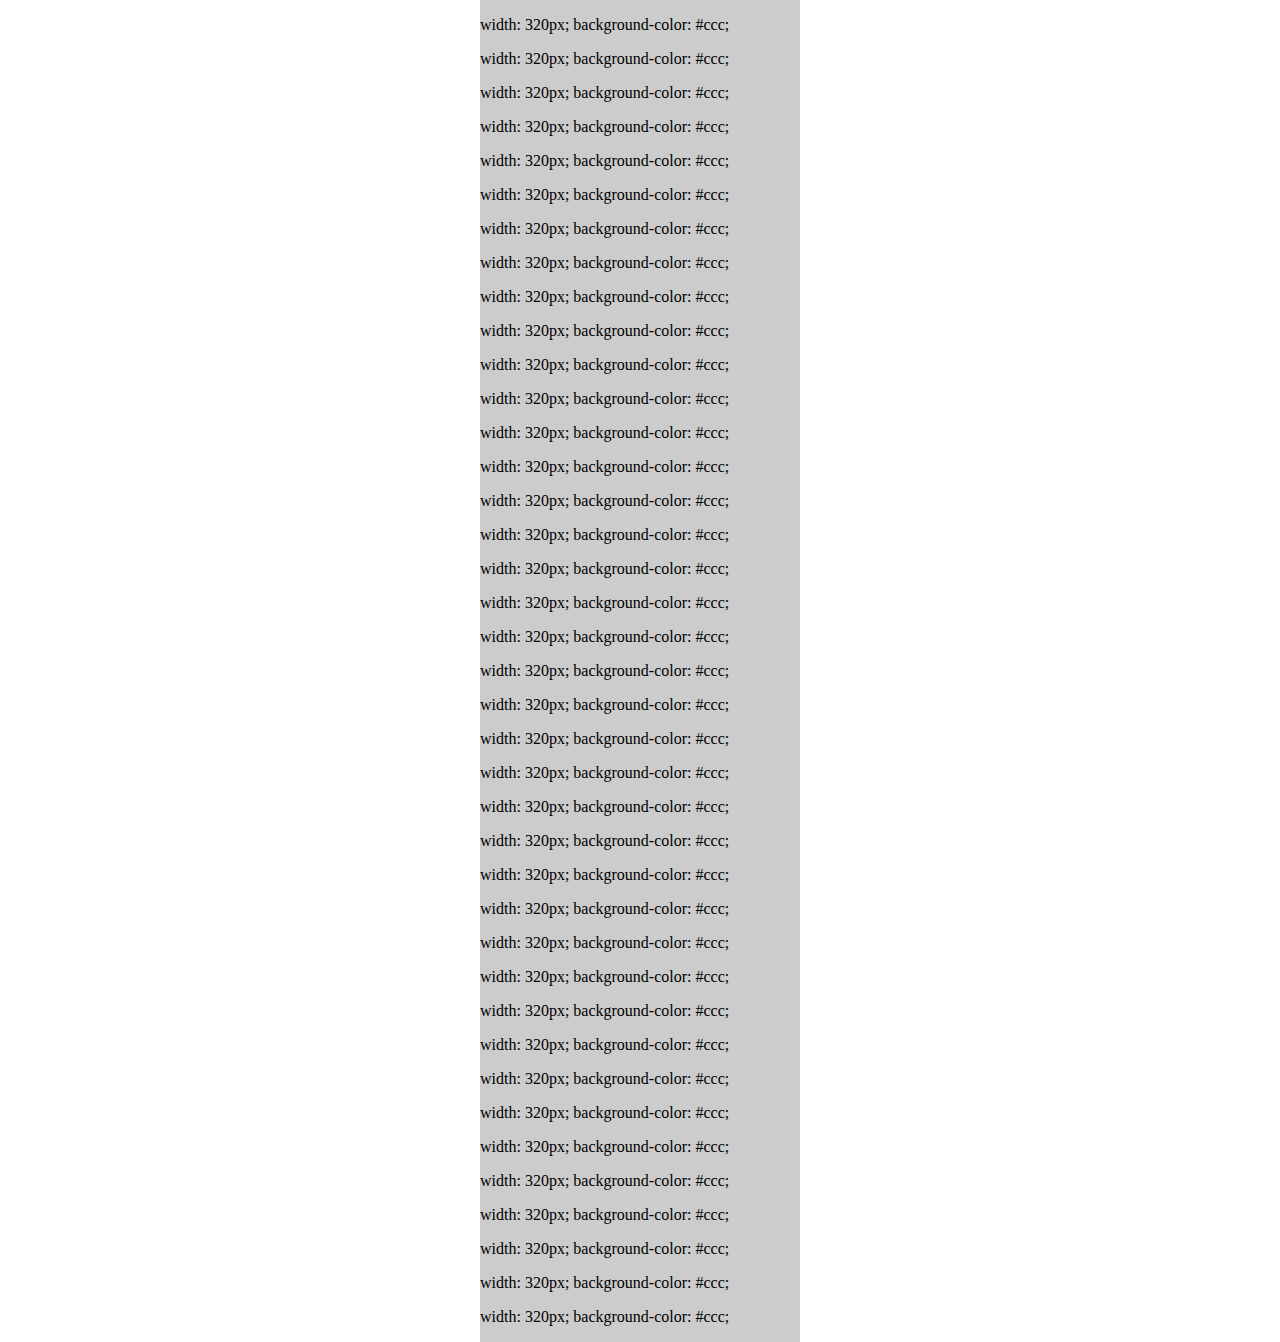
<file: fit_viewport.html>
<!DOCTYPE html>
<html lang="ja">
<head>
<meta charset="utf-8">
<meta name="viewport" content="width=320, user-scalable=0">
<title>Viewport test</title>
<style>
body{
    width: 320px;
    margin: 0 auto;
    overflow: hidden;/* 内容はみ出た際に横スクロールが発生しないよう */
}
div{
    background-color: #ccc;
    overflow: hidden;
}
</style>
<script>
'use strict';

var ui = {};


/**
 * uaCheck
*/
(function(global){
    var ns = global.ui || (global.ui = {}),
        ua = global.navigator.userAgent;
    ns.uaCheck = function(){
        if(ua.indexOf('Chrome') > 0 && ua.indexOf('Version') === -1){
            return 'Chrome';
        } else if(ua.indexOf('Android') > 0) {
            return 'Android';
        } else if(ua.indexOf('iPhone') > 0) {
            return 'iPhone';
        } else if(ua.indexOf('iPad') > 0) {
            return 'iPad';
        } else if(ua.indexOf('iPod') > 0) {
            return 'iPod';
        }
    }
})(this);

/**
 * Viewport fit for Android Default Browser
*/
(function(global, document){
    if(global.ui.uaCheck() !== 'Android'){
        return;
    }
    var html = document.lastChild;
    function zoomResize(){
        html.style.zoom  = global.innerWidth / 320;
    }
    zoomResize();
    global.addEventListener('resize', zoomResize, false); 
})(this, this.document);
</script>
</head>
<body>
<div>
    <p>width: 320px; background-color: #ccc;</p>
    <p>width: 320px; background-color: #ccc;</p>
    <p>width: 320px; background-color: #ccc;</p>
    <p>width: 320px; background-color: #ccc;</p>
    <p>width: 320px; background-color: #ccc;</p>
    <p>width: 320px; background-color: #ccc;</p>
    <p>width: 320px; background-color: #ccc;</p>
    <p>width: 320px; background-color: #ccc;</p>
    <p>width: 320px; background-color: #ccc;</p>
    <p>width: 320px; background-color: #ccc;</p>
    <p>width: 320px; background-color: #ccc;</p>
    <p>width: 320px; background-color: #ccc;</p>
    <p>width: 320px; background-color: #ccc;</p>
    <p>width: 320px; background-color: #ccc;</p>
    <p>width: 320px; background-color: #ccc;</p>
    <p>width: 320px; background-color: #ccc;</p>
    <p>width: 320px; background-color: #ccc;</p>
    <p>width: 320px; background-color: #ccc;</p>
    <p>width: 320px; background-color: #ccc;</p>
    <p>width: 320px; background-color: #ccc;</p>
    <p>width: 320px; background-color: #ccc;</p>
    <p>width: 320px; background-color: #ccc;</p>
    <p>width: 320px; background-color: #ccc;</p>
    <p>width: 320px; background-color: #ccc;</p>
    <p>width: 320px; background-color: #ccc;</p>
    <p>width: 320px; background-color: #ccc;</p>
    <p>width: 320px; background-color: #ccc;</p>
    <p>width: 320px; background-color: #ccc;</p>
    <p>width: 320px; background-color: #ccc;</p>
    <p>width: 320px; background-color: #ccc;</p>
    <p>width: 320px; background-color: #ccc;</p>
    <p>width: 320px; background-color: #ccc;</p>
    <p>width: 320px; background-color: #ccc;</p>
    <p>width: 320px; background-color: #ccc;</p>
    <p>width: 320px; background-color: #ccc;</p>
    <p>width: 320px; background-color: #ccc;</p>
    <p>width: 320px; background-color: #ccc;</p>
    <p>width: 320px; background-color: #ccc;</p>
    <p>width: 320px; background-color: #ccc;</p>
</div>
</body>
</html>
</file>
